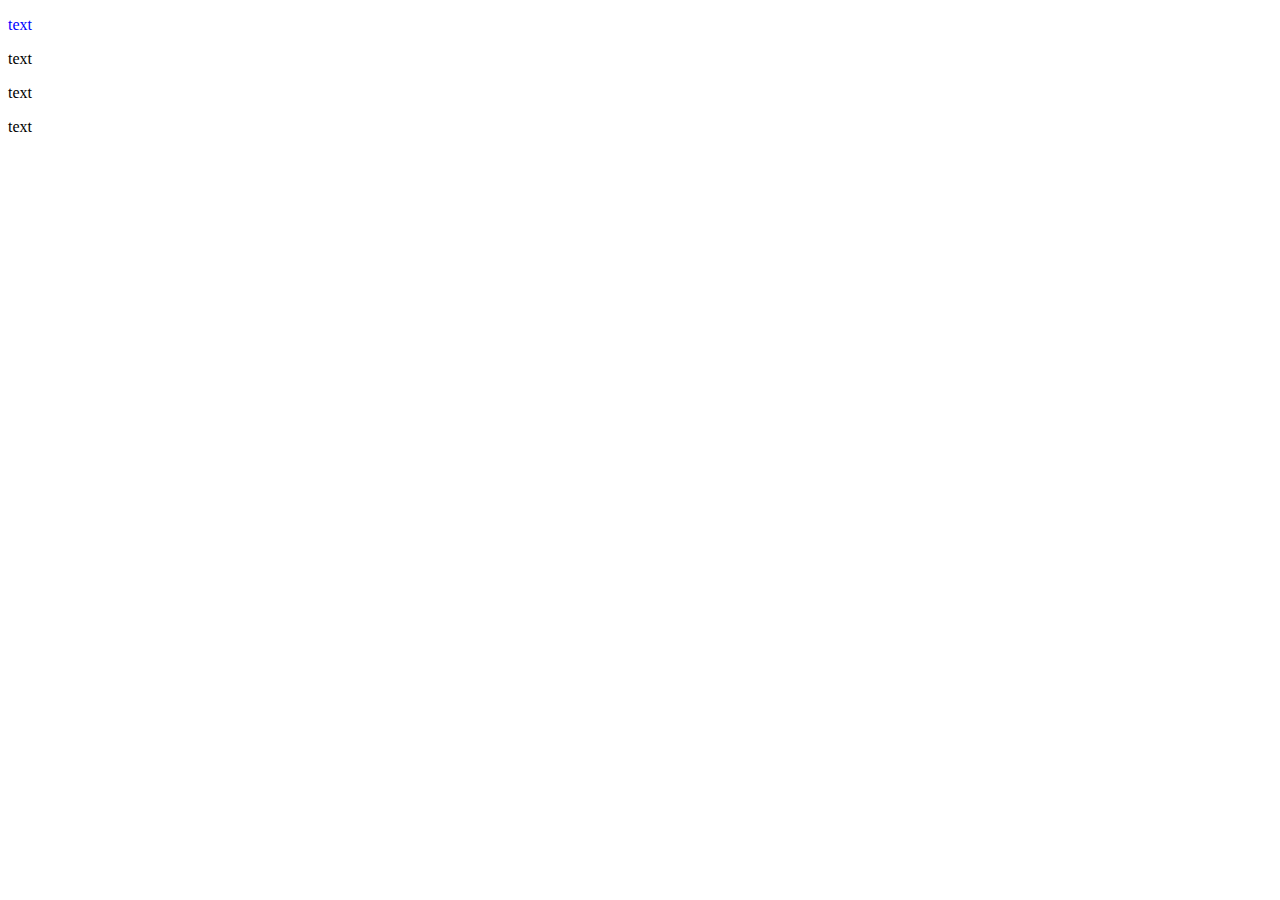
<file: atribute_global.html>
<!DOCTYPE html>

<html lang="en">

<head>
    <meta charset="UTF-8">
    <meta http-equiv="X-UA-Compatible" content="IE=edge">
    <meta name="viewport" content="width=device-width, initial-scale=1.0">
    <link rel="stylesheet" href="style.css">
    <title>Document</title>
</head>

<body>
    <p class="color">text</p><!-- class="" : Dar estilo css -->
    
    <p id="tex">text</p><!-- id="" : Identificador unico _ Ver consola-->
    
    <p title="small text">text</p><!-- title="" : Describe el contenido con un pequeño recuadro-->
    
    <p id="text" data-example="example text">text</p><!-- data-* : Nos permite guardar algun valor en la etiquete html -->

    <script>
        const t = document.getElementById('tex')// Selecciona un elemento del documento por medio del valor del atributo id
        console.log(t.textContent)// Mostrar el contenido del texto por consola
        
        const tx = document.getElementById('text')
        console.log(tx.dataset.example)
    </script>
</body>

</html>
</file>
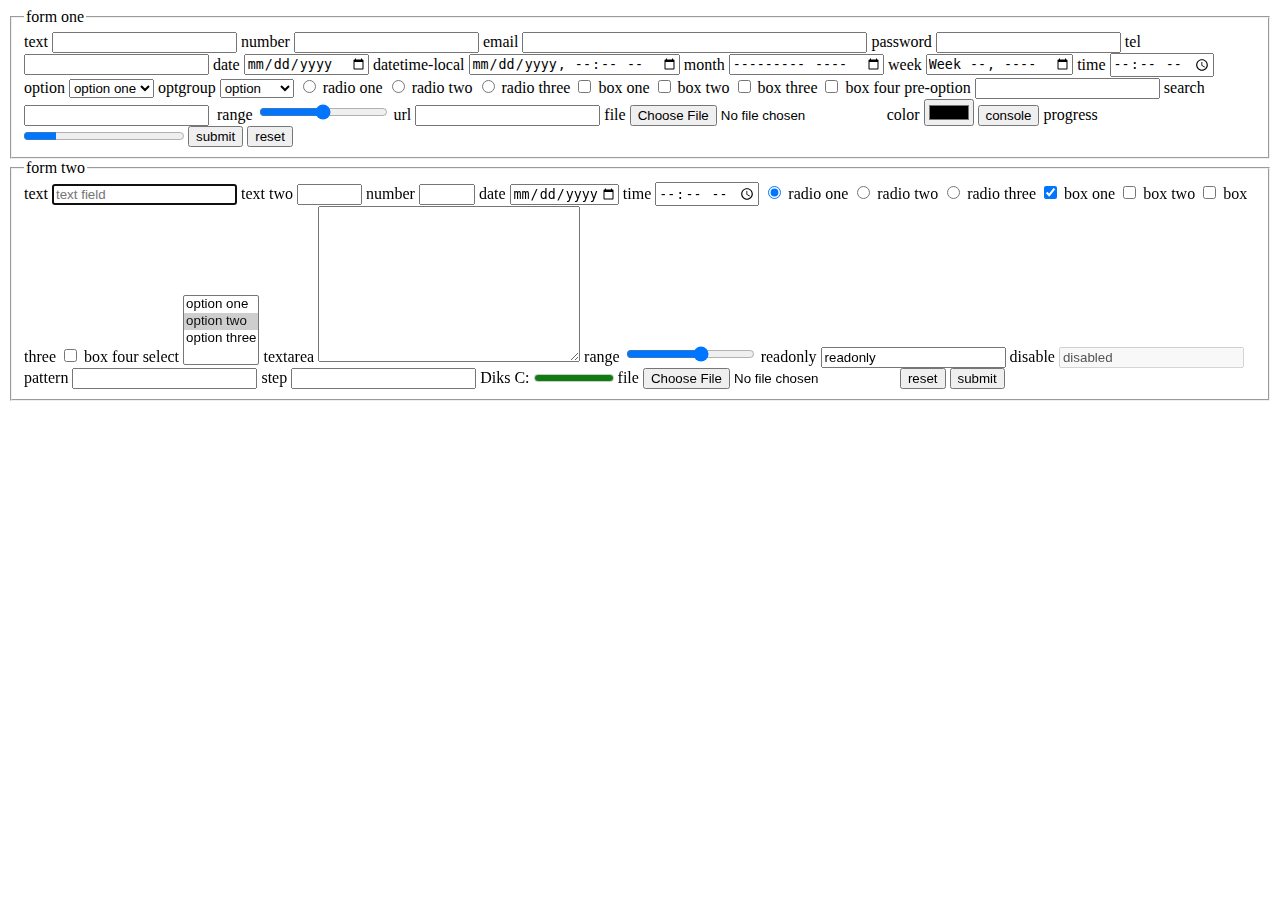
<file: form.html>
<!DOCTYPE html>

<html lang="en">

<head>
    <meta charset="UTF-8">
    <meta http-equiv="X-UA-Compatible" content="IE=edge">
    <meta name="viewport" content="width=device-width, initial-scale=1.0">
    <title>Document</title>
</head>

<body>
    <form  action="#" method=""><!-- Crea un formulario -->
        <fieldset><!-- Encierra los input en un recuadro -->
            <legend>form one</legend><!-- Agrega un nombre al recuadro -->

            <label for="texto">text</label><!-- Asigna un nombre al campo con el id -->
            <input type="text" name="" id="texto" ><!-- Campo texto -->
            
            <label for="numero">number</label>
            <input type="number" name="" id="numero"><!-- Campo númerico -->
            
            <label for="correo">email</label>
            <input type="email" name="" id="correo" size="40"><!-- Campo email -->
            
            <label for="contraseña" >password</label>
            <input type="password" name="" id="contraseña"><!-- Campo contraseña -->

            <label for="telefono">tel</label>
            <input type="tel" name="" id="telefono"><!-- Campo teléfonico -->
            
            <label for="fecha">date</label>
            <input type="date" name="" id="fecha"><!-- Campo año, mes y día -->
            
            <label for="fecha_local">datetime-local</label>
            <input type="datetime-local" name="" id="fecha_local"><!-- Campo año, mes, día y hora -->

            <label for="mes">month</label>
            <input type="month" name="" id="mes"><!-- Campo mes -->
            
            <label for="semana">week</label>
            <input type="week" name="" id="semana"><!-- Campo semana -->
            
            <label for="hora">time</label>
            <input type="time" name="" id="hora"><!-- Campo hora -->

            <label for="opcion">option</label>
            <select name="" id="opcion"><!-- Lista de opciones desplegable -->
                <option value="option one">option one</option><!-- Campo opción -->
                <option value="">option two</option>
            </select>

            <label for="grupo_opcion">optgroup</label>
            <select name="" id="grupo_opcion">
                <optgroup label="option one"><!-- Grupo de opciones relacionadas -->
                    <option value="">option</option>
                    <option value="">option</option>
                </optgroup>
                <optgroup label="option two">
                    <option value="">option</option>
                    <option value="">option</option>
                </optgroup>
            </select>

            <input type="radio" name="igual" id="rad_o" value="radio one"><!-- Campo radio _ Deben tener el mismo name _ Solo se elige uno -->
            <label for="rad_o">radio one</label>
            <input type="radio" name="igual" id="rad_tw" value="radio two">
            <label for="rad_tw">radio two</label>
            <input type="radio" name="igual" id="rad_t" value="radio three">
            <label for="rad_t">radio three</label>

            <input type="checkbox" name="b_" id="b_o" value="box one"><!-- Campo caja _ Deben tener el mismo name _ Pueden elegirse varios -->
            <label for="b_o">box one</label>
            <input type="checkbox" name="b_" id="b_tw" value="box two">
            <label for="b_tw">box two</label>
            <input type="checkbox" name="b_" id="b_t" value="box three">
            <label for="b_t">box three</label>
            <input type="checkbox" name="b_" id="b_f" value="box four">
            <label for="b_f">box four</label>

            <label for="pre_">pre-option</label>
            <input list="pre" id="pre_"><!-- Campo de respuestas predifinidas -->
            <datalist id="pre">
                <option value="one"></option>
                <option value="two"></option>
                <option value="three"></option>
            </datalist>

            <label for="buscar">search</label>
            <input type="search" name="" id="buscar"><!-- Campo buscar -->

            <input type="image" src="" alt=""><!-- Campo imagen -->

            <label for="rango">range</label>
            <input type="range" name="" id="rango"><!-- Campo rango -->

            <label for="url">url</label>
            <input type="url" name="" id="url"><!-- Campo url -->

            <label for="archivo">file</label>
            <input type="file" value="" id="archivo"><!-- Campo archivo -->

            <input type="hidden" value=""><!-- Campo oculto -->

            <label for="color">color</label>
            <input type="color" name="" id="color"><!-- Campo color -->

            <input type="button" value="console" onclick="alert('alert button')"><!-- Campo botón _ Mensaje de alerta -->

            <label for="progress">progress</label>
            <progress id="progress" value="20" max="100"></progress><!-- Representa el progreso de una tarea -->

            <input type="submit" value="submit"><!-- Boton de envío -->
            <input type="reset" value="reset"><!-- Boton de reseteo -->

        </fieldset>
    </form>

    <form action="" method="get" autocomplete="off"><!-- Action: Lugar a donde se van a enviar los datos _ Method: Forma de envio _ POST: Datos privados _ GET: Datos publicos _ Autocomplete: Autocompletar los campos -->
        <fieldset>
            <legend>form two</legend>

            <label for="txt">text</label>
            <input type="text" name="" id="txt" maxlength="10" minlength="5" placeholder="text field" autofocus required><!-- Maxl. y Minl.: Restricciones de texto Maximo y Minimo de carácteres _ Placeholder: Breve descripción del campo _ Autofocus: La pagina se enfoca primero a este input _ Required: Campo Requerido -->

            <label for="sz">text two</label>
            <input type="text" name="" id="" size="5"><!-- Size: Tamaño del campo por caráteres -->
            
            <label for="nm">number</label>
            <input type="number" name="" id="nm" max="10" min="4"><!-- Max y Min: Restricciones númericas Maximo y Minimo de números  -->

            <label for="fech">date</label>
            <input type="date" name="" id="fech" max="2021-12-31" min="2021-01-01"><!-- Max y Min: Restricciones de fechas Maximo y Minimo -->

            <label for="hor">time</label>
            <input type="time" name="" id="hor" max="14:00" min="2:00"><!-- Max y Min: Restricciones de horas Maximo y Minimo -->

            <input type="radio" name="ig" id="rad_one" value="radio one" checked><!-- Campo radio _ Checked: Marcado por defecto -->
            <label for="rad_one">radio one</label>
            <input type="radio" name="ig" id="rad_two" value="radio two">
            <label for="rad_two">radio two</label>
            <input type="radio" name="ig" id="rad_three" value="radio three">
            <label for="rad_three">radio three</label>

            <input type="checkbox" name="b_number" id="b_one" value="box one" checked><!-- Campo caja _ Checked: Marcado por defecto -->
            <label for="b_one">box one</label>
            <input type="checkbox" name="b_number" id="b_two" value="box two">
            <label for="b_two">box two</label>
            <input type="checkbox" name="b_number" id="b_three" value="box three">
            <label for="b_three">box three</label>
            <input type="checkbox" name="b_number" id="b_four" value="box four">
            <label for="b_four">box four</label>

            <label for="sel">select</label>
            <select name="" id="sel" multiple><!-- Multiple: Selecciona varias opciones _ Ctrl -->
                <option value="">option one</option>
                <option value="" selected>option two</option><!-- Selected: Selecciona la opcion por defecto -->
                <option value="">option three</option>
            </select>

            <label for="textare">textarea</label>
            <textarea name="" id="textare" cols="30" rows="10"></textarea><!-- Cols: Define el ancho _ Rows: Define el largo -->

            <label for="rang">range</label>
            <input type="range" name="" id="rang" max="5"><!-- Max y Min: Restricciones de rango Maximo y Minimo -->
            
            <label for="rea">readonly</label>
            <input type="text" id="rea" value="readonly" readonly><!-- Campo solo lectura -->

            <label for="disa">disable</label>
            <input type="text" id="disa" value="disabled" disabled><!-- Campo desactivado -->

            <label for="patron">pattern</label>
            <input type="text" id="patron" pattern="[A-Za-z]{3}"><!-- Campo con expresiones regulares _ Restricciones personalizadas -->

            <label for="paso">step</label>
            <input type="number" name="" id="paso" step="2"><!-- Step: Paso a paso _ 2 en 2 -->

            <label for="mer">Diks C:</label>
            <meter id="mer" min="0" max="100" value="100" low="30" optimum="50" high="100"></meter><!-- Define una medida escalar dentro de un rango conocido -->

            <label for="archiv">file</label>
            <input type="file" value="" id="archiv" accept="image/png, image/jpeg"><!-- Accept: Solo acepta los valores asignado -->

            <input type="reset" value="reset">
            <input type="submit" value="submit">
        
        </fieldset>
    </form>
    
</body>

</html>
</file>
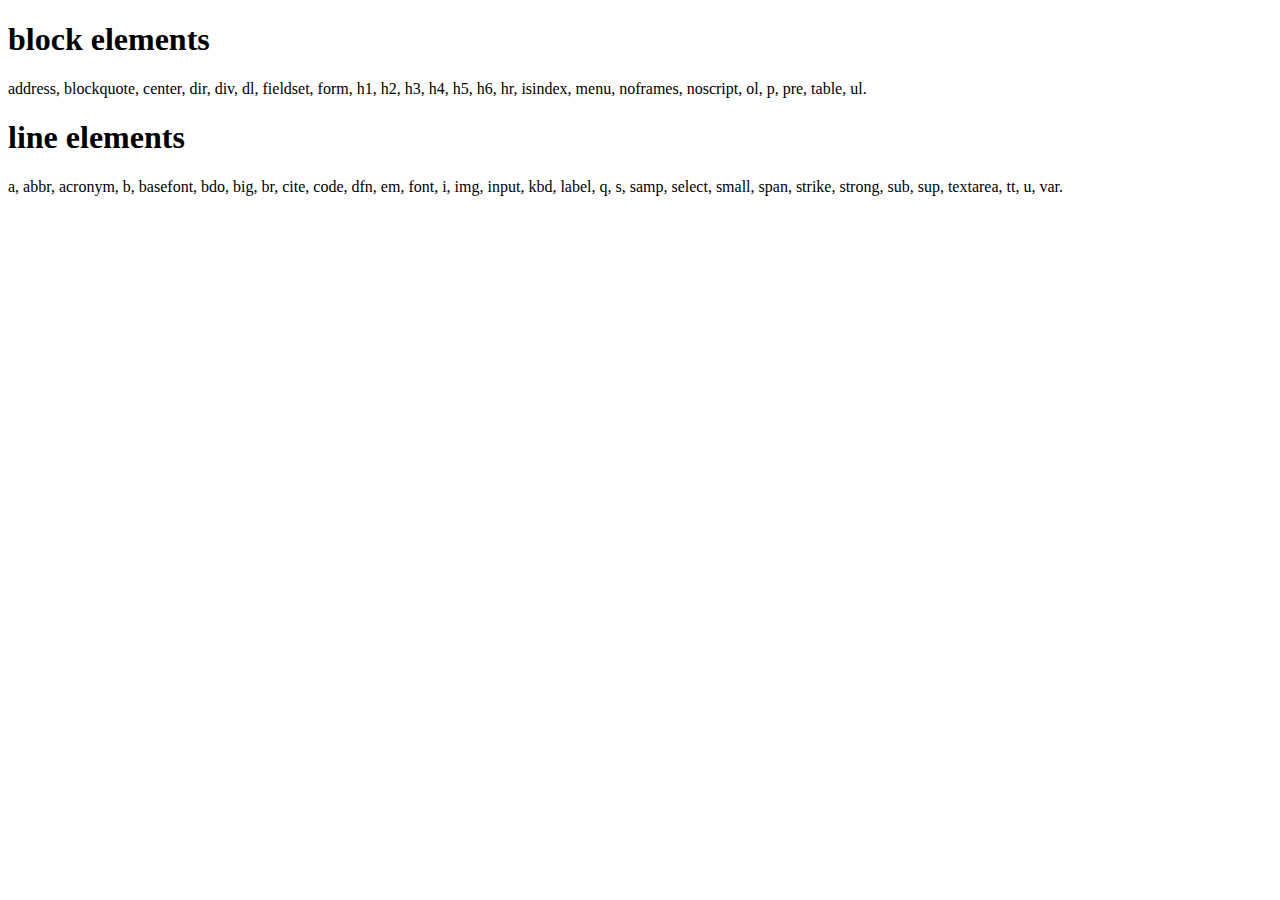
<file: line_block.html>
<!DOCTYPE html>

<html lang="en">

<head>
    <meta charset="UTF-8">
    <meta http-equiv="X-UA-Compatible" content="IE=edge">
    <meta name="viewport" content="width=device-width, initial-scale=1.0">
    <title>Document</title>
</head>

<body>
    <h1>block elements</h1><!-- Ocupan todo el ancho de la pagina-->
    <p> address, blockquote, center, dir, div, dl, fieldset, form, h1, h2, h3, h4, h5, h6, hr, isindex, menu, noframes, noscript, ol, p, pre, table, ul.</p>

    <h1>line elements</h1><!-- Ocupan el espacio de su contenido -->
    <p> a, abbr, acronym, b, basefont, bdo, big, br, cite, code, dfn, em, font, i, img, input, kbd, label, q, s, samp, select, small, span, strike, strong, sub, sup, textarea, tt, u, var.</p>
</body>

</html>
</file>
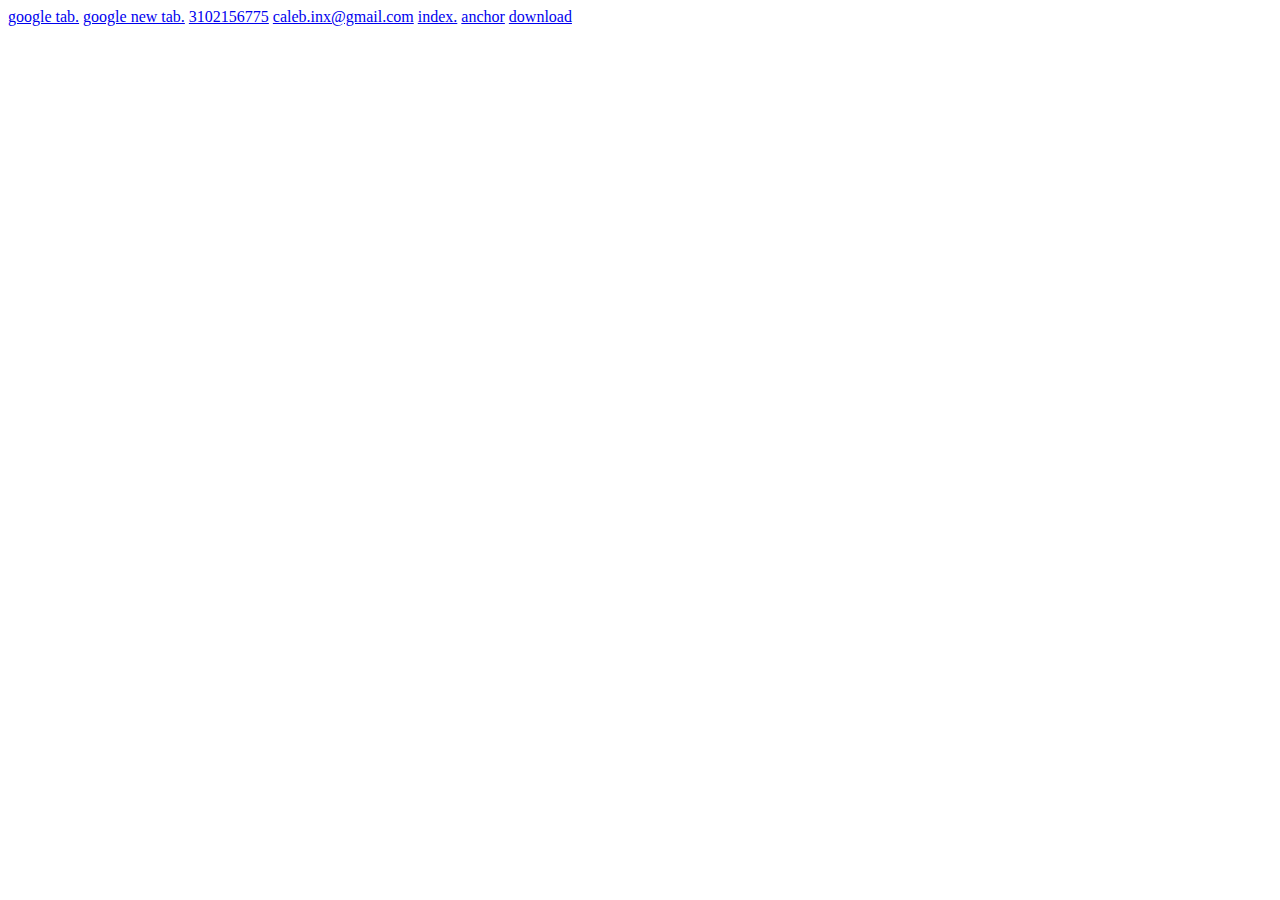
<file: link.html>
<!DOCTYPE html>

<html lang="en">

<head>
    <meta charset="UTF-8">
    <meta http-equiv="X-UA-Compatible" content="IE=edge">
    <meta name="viewport" content="width=device-width, initial-scale=1.0">
    <title>Document</title>
</head>

<body>
    <!-- Rutas abosultas: URL externos -->
    <a href="http://google.com">google tab.</a><!-- Carga la URL en la misma pestaña -->

    <a href="http://google.com" target="_blank" rel="noopener noreferrer">google new tab.</a><!-- Carga la URL en una nueva pestaña -->

    <a href="tel:+3102156775">3102156775</a><!-- Crea enlaces para llamar números telefonicos -->

    <a href="mailto:caleb.inx@gmail.com">caleb.inx@gmail.com</a><!-- Redactar un correo electronico -->

    <!-- Rutas relativas : URL internos-->
    <a href="/index.html">index.</a>

    <a href="/navigation.html#nav_ten">anchor</a><!-- Navegación entre anclajes -->

    <a download="name" href="/nodejs.jpg">download</a><!-- Archivo de descarga _ Solo descarga archivos locales -->

    <map name=""><!-- Áreas donde se puede hacer click y redireccionar a un nuevo sitio -->
        <area shape="circle" coords="" href="" alt=""><!-- Click en un circulo -->
        <area shape="poly" coords="" href="" alt=""><!-- Click en un polígono -->
        <area shape="rect" coords="" href="" alt=""><!-- Click en un rectángulo -->
    </map>

</body>

</html>
</file>
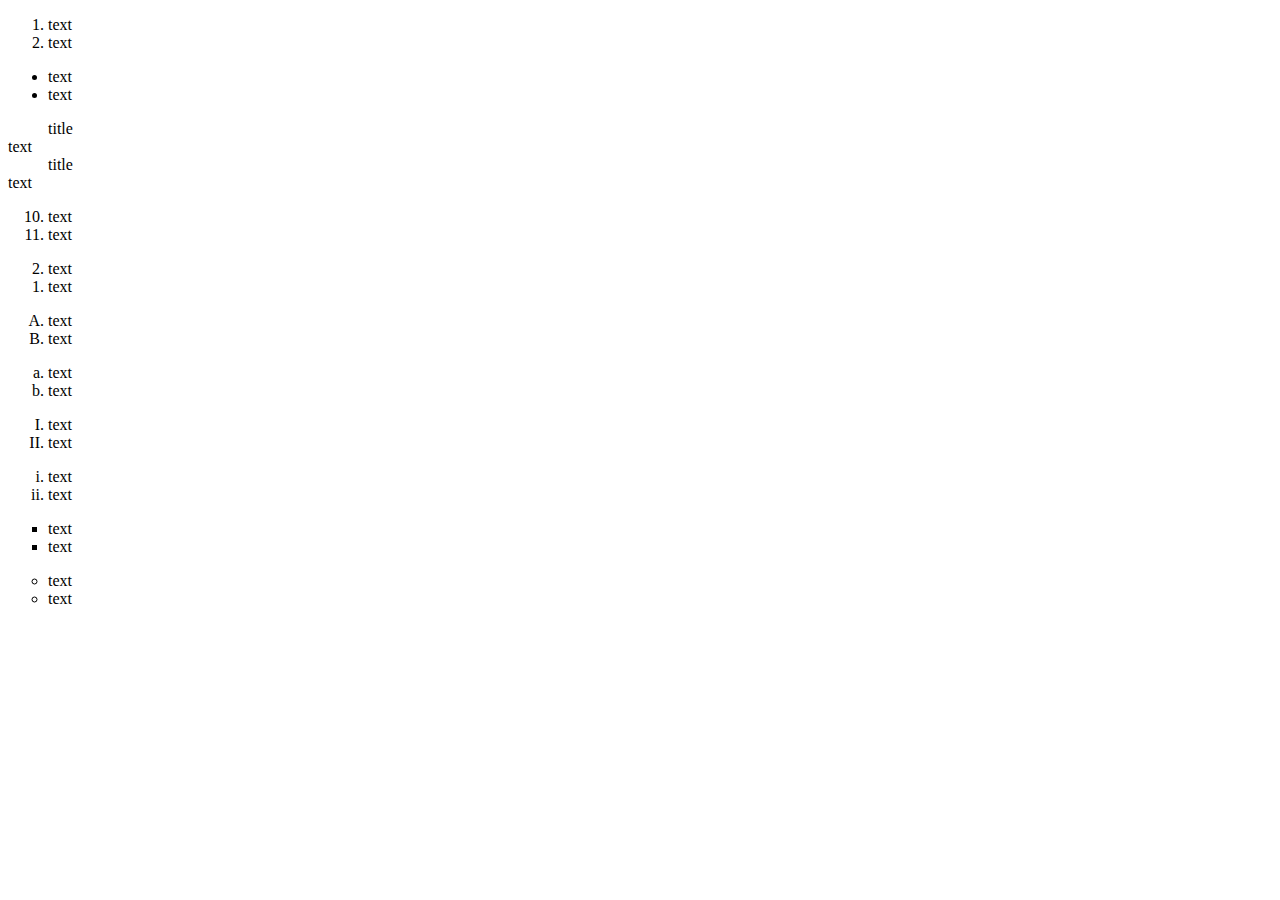
<file: list.html>
<!DOCTYPE html>

<html lang="en">

<head>
    <meta charset="UTF-8">
    <meta http-equiv="X-UA-Compatible" content="IE=edge">
    <meta name="viewport" content="width=device-width, initial-scale=1.0">
    <title>Document</title>
</head>

<body>
    <ol><!-- Lista ordenada -->
        <li>text</li>
        <li>text</li>
    </ol>

    <ul><!-- Lista desordenada -->
        <li>text</li>
        <li>text</li>
    </ul>

    <dl><!-- Lista de definición -->
        <dd>title</dd><!-- Titulo de definición -->
        <dt>text</dt><!-- Contenido de definición -->
        <dd>title</dd>
        <dt>text</dt>
    </dl>

    <ol start="10"><!-- Empezar desde un número definido -->
        <li>text</li>
        <li>text</li>
    </ol>

    <ol reversed><!-- Empezar de forma descendente -->
        <li>text</li>
        <li>text</li>
    </ol>

    <ol type="A"><!-- Lista ordenada con el abecedario en mayuscula -->
        <li>text</li>
        <li>text</li>
    </ol>

    <ol type="a"><!-- Lista ordenada con el abecedario en minúscula -->
        <li>text</li>
        <li>text</li>
    </ol>

    <ol type="I"><!-- Lista ordenada con números romanos en mayuscula -->
        <li>text</li>
        <li>text</li>
    </ol>

    <ol type="i"><!-- Lista ordenada con números romanos en minúscula -->
        <li>text</li>
        <li>text</li>
    </ol>

    <ul type="square"><!-- Lista desordenada con items cuadrados -->
        <li>text</li>
        <li>text</li>
    </ul>

    <ul type="circle"><!-- Lista desordenada con items circulos vacios -->
        <li>text</li>
        <li>text</li>
    </ul>
</body>

</html>
</file>
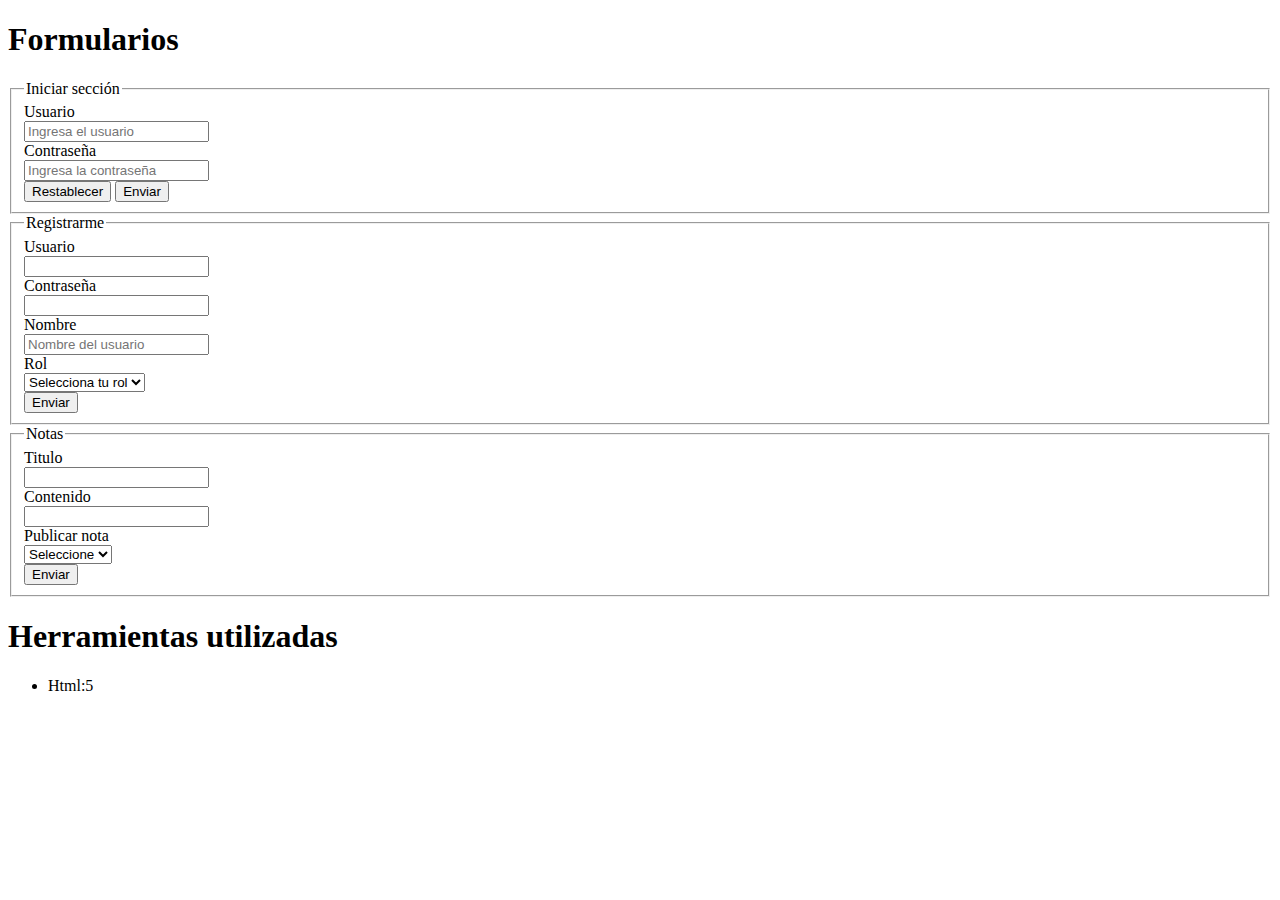
<file: login.html>
<!DOCTYPE html>

<html lang="en">
<head>
    <meta charset="UTF-8">
    <meta http-equiv="X-UA-Compatible" content="IE=edge">
    <meta name="viewport" content="width=device-width, initial-scale=1.0">
    <link rel="shortcut icon" href="/cangrejo.svg" type="image/x-icon">
    <title>Formuarios</title>
</head>

<body>
    <header>
        <h1>Formularios</h1>
    </header>

    <main>
        <form action="" method="POST">
            <fieldset id="ini">
                <legend>Iniciar sección</legend>

                <label for="one">Usuario</label><br>
                <input type="text" name="user" id="one" placeholder="Ingresa el usuario" required><br>

                <label for="two">Contraseña</label><br>
                <input type="password" name="password" id="two" placeholder="Ingresa la contraseña" required><br>

                <input type="reset" value="Restablecer">
                <input type="submit" value="Enviar">
            </fieldset>
        </form>

        <form action="" method="post">
            <fieldset id="reg">
                <legend>Registrarme</legend>

                <label for="three">Usuario</label><br>
                <input type="text" name="user" id="three" minlength="3" maxlength="10" required><br>

                <label for="four">Contraseña</label><br>
                <input type="password" name="password" id="four" minlength="8" maxlength="12" required><br>

                <label for="five">Nombre</label><br>
                <input type="text" name="name" id="five" minlength="3" maxlength="10" placeholder="Nombre del usuario" required><br>

                <label for="six">Rol</label><br>
                <select name="rol" id="six" required>
                    <option value="">Selecciona tu rol</option>
                    <option value="admin">Administrador</option>
                    <option value="common">Común</option>
                </select><br>

                <input type="submit" value="Enviar">
            </fieldset>
        </form>

        <form action="" method="post" autocomplete="off">
            <fieldset id="not">
                <legend>Notas</legend>

                <label for="seven">Titulo</label><br>
                <input type="text" name="title" id="seven" required><br>

                <label for="eight">Contenido</label><br>
                <input type="text" name="contents" id="eight" required><br>

                <input type="hidden" name="user" value="_id:user">

                <label for="nine">Publicar nota</label><br>
                <select name="private" id="nine" required>
                    <option value="">Seleccione</option>
                    <option value="true">Si</option>
                    <option value="false">No</option>
                </select><br>

                <input type="submit" value="Enviar">
            </fieldset>
        </form>
    </main>

    <footer>
        <h1>Herramientas utilizadas</h1>
        <ul>
            <li>Html:5</li>
        </ul>
    </footer>
</body>
</html>
</file>
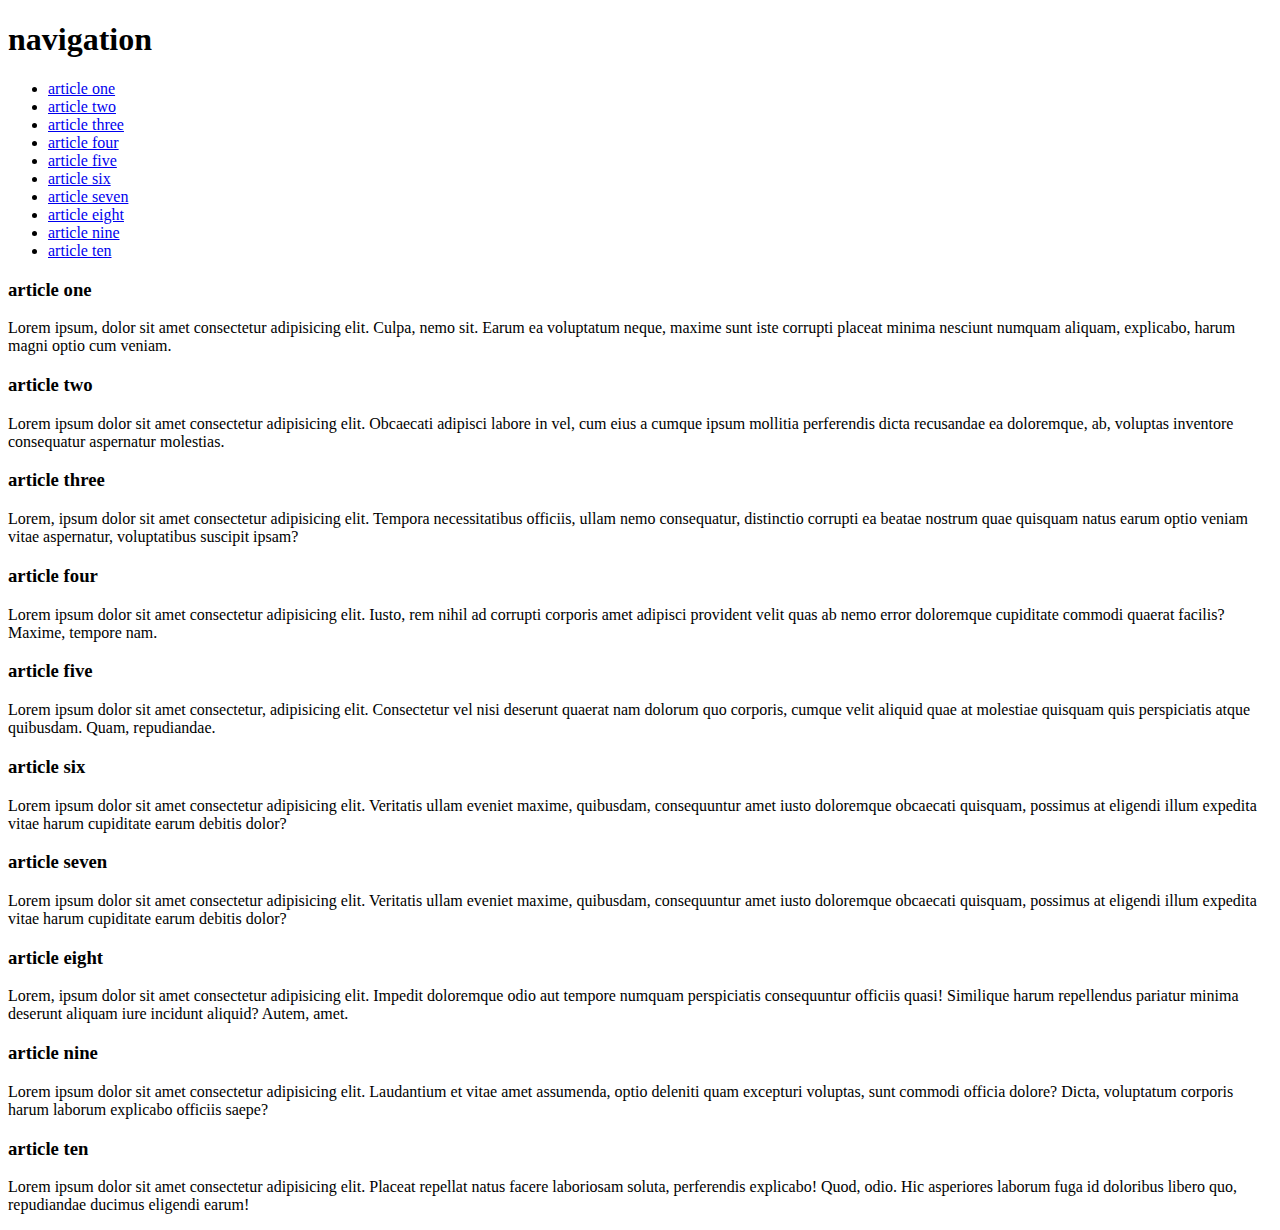
<file: navigation.html>
<!DOCTYPE html>

<html lang="en">

<head>
    <meta charset="UTF-8">
    <meta http-equiv="X-UA-Compatible" content="IE=edge">
    <meta name="viewport" content="width=device-width, initial-scale=1.0">
    <title>Document</title>
</head>

<body>
    <header>
        <h1>navigation</h1>
    </header>

    <nav>
        <ul><!-- Navegación con anclajes -->
            <li><a href="#nav_one">article one</a></li>
            <li><a href="#nav_two">article two</a></li>
            <li><a href="#nav_three">article three</a></li>
            <li><a href="#nav_four">article four</a></li>
            <li><a href="#nav_five">article five</a></li>
            <li><a href="#nav_six">article six</a></li>
            <li><a href="#nav_seven">article seven</a></li>
            <li><a href="#nav_eight">article eight</a></li>
            <li><a href="#nav_nine">article nine</a></li>
            <li><a href="#nav_ten">article ten</a></li>
        </ul>
    </nav>

    <main>
        <article id="nav_one">
            <h3>article one</h3>
            <p>Lorem ipsum, dolor sit amet consectetur adipisicing elit. Culpa, nemo sit. Earum ea voluptatum neque, maxime sunt iste corrupti placeat minima nesciunt numquam aliquam, explicabo, harum magni optio cum veniam.</p>
        </article>

        <article id="nav_two">
            <h3>article two</h3>
            <p>Lorem ipsum dolor sit amet consectetur adipisicing elit. Obcaecati adipisci labore in vel, cum eius a cumque ipsum mollitia perferendis dicta recusandae ea doloremque, ab, voluptas inventore consequatur aspernatur molestias.</p>
        </article>

        <article id="nav_three">
            <h3>article three</h3>
            <p>Lorem, ipsum dolor sit amet consectetur adipisicing elit. Tempora necessitatibus officiis, ullam nemo consequatur, distinctio corrupti ea beatae nostrum quae quisquam natus earum optio veniam vitae aspernatur, voluptatibus suscipit ipsam?</p>
        </article>

        <article id="nav_four">
            <h3>article four</h3>
            <p>Lorem ipsum dolor sit amet consectetur adipisicing elit. Iusto, rem nihil ad corrupti corporis amet adipisci provident velit quas ab nemo error doloremque cupiditate commodi quaerat facilis? Maxime, tempore nam.</p>
        </article>

        <article id="nav_five">
            <h3>article five</h3>
            <p>Lorem ipsum dolor sit amet consectetur, adipisicing elit. Consectetur vel nisi deserunt quaerat nam dolorum quo corporis, cumque velit aliquid quae at molestiae quisquam quis perspiciatis atque quibusdam. Quam, repudiandae.</p>
        </article>

        <article id="nav_six">
            <h3>article six</h3>
            <p>Lorem ipsum dolor sit amet consectetur adipisicing elit. Veritatis ullam eveniet maxime, quibusdam, consequuntur amet iusto doloremque obcaecati quisquam, possimus at eligendi illum expedita vitae harum cupiditate earum debitis dolor?</p>
        </article>

        <article id="nav_seven">
            <h3>article seven</h3>
            <p>Lorem ipsum dolor sit amet consectetur adipisicing elit. Veritatis ullam eveniet maxime, quibusdam, consequuntur amet iusto doloremque obcaecati quisquam, possimus at eligendi illum expedita vitae harum cupiditate earum debitis dolor?</p>
        </article>
        
        <article id="nav_eight">
            <h3>article eight</h3>
            <p>Lorem, ipsum dolor sit amet consectetur adipisicing elit. Impedit doloremque odio aut tempore numquam perspiciatis consequuntur officiis quasi! Similique harum repellendus pariatur minima deserunt aliquam iure incidunt aliquid? Autem, amet.</p>
        </article>

        <article id="nav_nine">
            <h3>article nine</h3>
            <p>Lorem ipsum dolor sit amet consectetur adipisicing elit. Laudantium et vitae amet assumenda, optio deleniti quam excepturi voluptas, sunt commodi officia dolore? Dicta, voluptatum corporis harum laborum explicabo officiis saepe?</p>
        </article>

        <article id="nav_ten">
            <h3>article ten</h3>
            <p>Lorem ipsum dolor sit amet consectetur adipisicing elit. Placeat repellat natus facere laboriosam soluta, perferendis explicabo! Quod, odio. Hic asperiores laborum fuga id doloribus libero quo, repudiandae ducimus eligendi earum!</p>
        </article>
    </main>
</body>

</html>
</file>
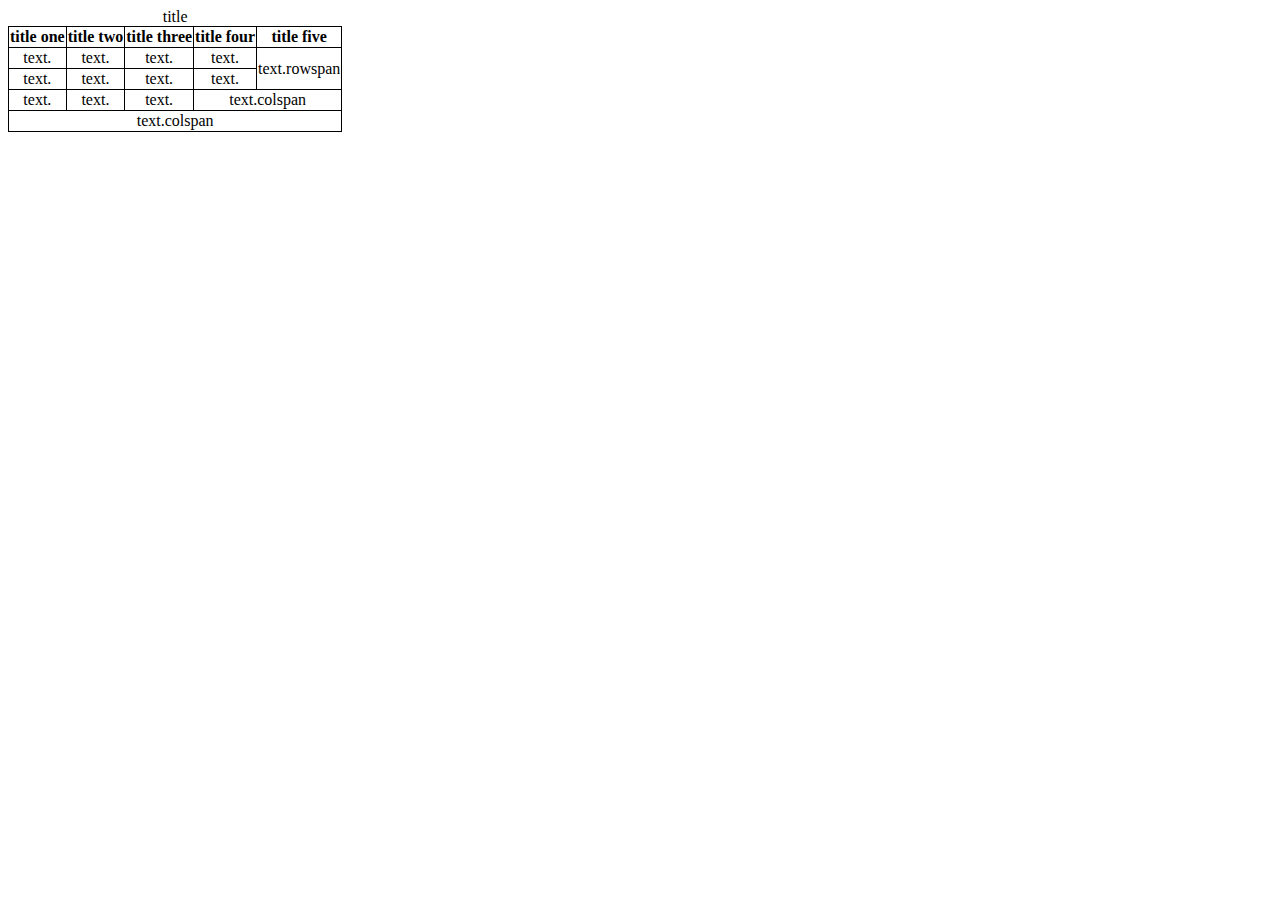
<file: table.html>
<!DOCTYPE html>

<html lang="en">

<head>
    <meta charset="UTF-8">
    <meta http-equiv="X-UA-Compatible" content="IE=edge">
    <meta name="viewport" content="width=device-width, initial-scale=1.0">
    <link rel="stylesheet" href="style.css">
    <title>Document</title>
</head>

<body>
    <table><!-- Crea una tabla -->
        <caption>title</caption><!-- Crea un titulo -->
        <thead><!-- Cabecera de la tabla-->
            <tr><!-- Crea una fila-->
                <th>title one</th><!-- Crea una columna con negrita-->
                <th>title two</th>
                <th>title three</th>
                <th>title four</th>
                <th>title five</th>
            </tr>
        </thead>

        <tbody><!-- Contenido de la tabla -->
            <tr>
                <td>text.</td><!-- Crea una columna -->
                <td>text.</td>
                <td>text.</td>
                <td>text.</td>
                <td rowspan="2">text.rowspan</td><!-- Abarca más filas  -->
            </tr>
            <tr>
                <td>text.</td>
                <td>text.</td>
                <td>text.</td>
                <td>text.</td>
            </tr>
            <tr>
                <td>text.</td>
                <td>text.</td>
                <td>text.</td>
                <td colspan="2">text.colspan</td><!-- Abarca más columnas  -->
            </tr>
        </tbody>

        <tfoot><!-- Pie de la tabla -->
            <tr>
                <td colspan="5">text.colspan</td>
            </tr>
        </tfoot>
    </table>    
</body>

</html>
</file>
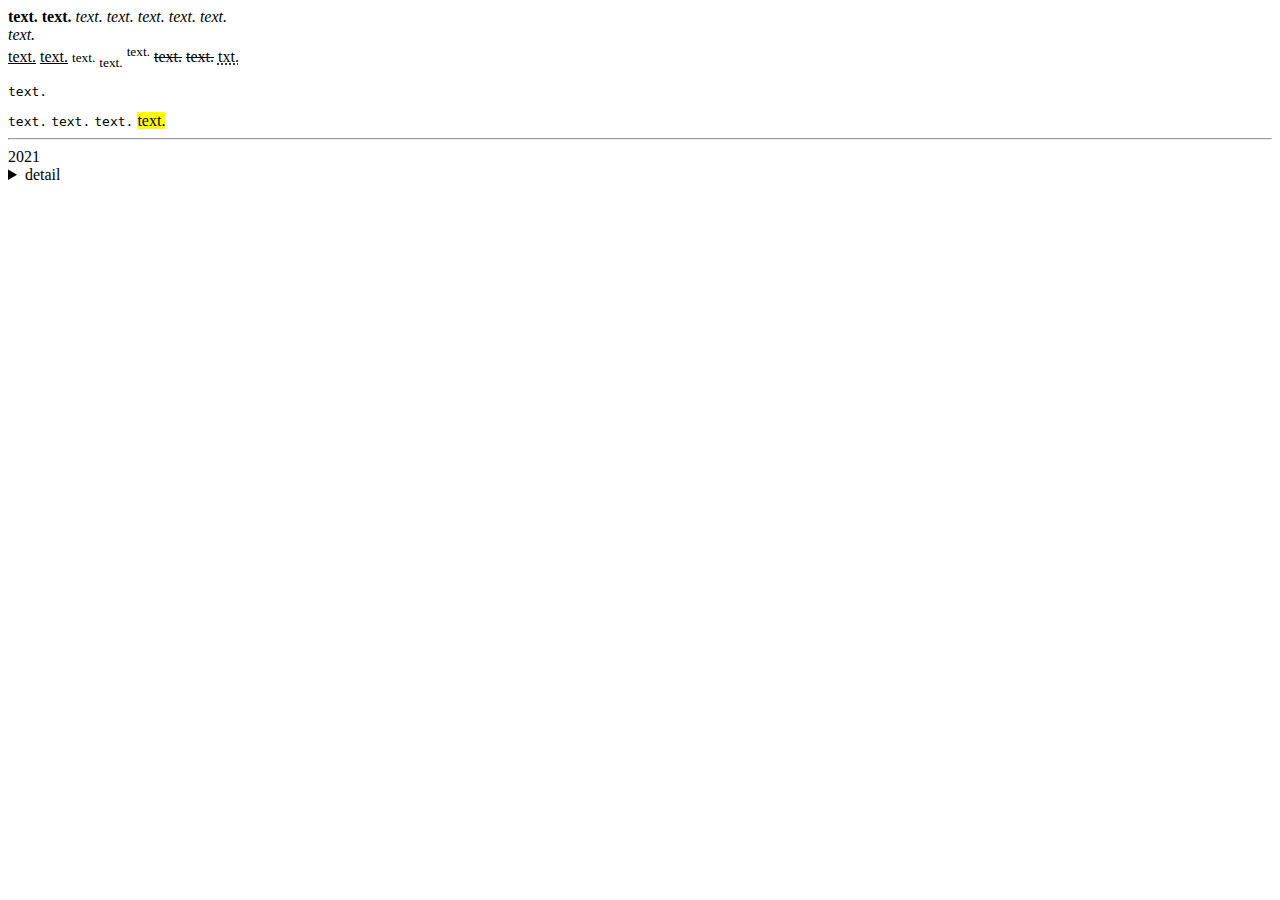
<file: text.html>
<!DOCTYPE html>

<html lang="en">

<head>
    <meta charset="UTF-8">
    <meta http-equiv="X-UA-Compatible" content="IE=edge">
    <meta name="viewport" content="width=device-width, initial-scale=1.0">
    <title>Document</title>
</head>

<body><!-- Formato de texto -->
    
    <b>text.</b><!-- Texto en negrita -->

    <strong>text.</strong><!-- Texto en negrita -->

    <em>text.</em><!-- Texto en cursiva -->

    <cite>text.</cite><!-- Texto en cursiva -->

    <dfn>text.</dfn><!-- Texto en cursiva -->
    
    <var>text.</var><!-- Texto en cursiva -->

    <i>text.</i><!-- Texto en cursiva -->

    <address>text.</address><!-- Texto en cursiva -->

    <u>text.</u><!-- Texto subrayado -->

    <ins>text.</ins><!-- Texto subrayado -->

    <small>text.</small><!-- Texto pequeño -->

    <sub>text.</sub><!-- Texto subíndice -->

    <sup>text.</sup><!-- Texto superíndice -->

    <s>text.</s><!-- Texto tachado -->

    <del>text.</del><!-- Texto tachado -->

    <abbr title="text.">txt.</abbr><!-- Texto abreviado _ Descripción en un recuadro pequeño -->

    <pre>text.</pre><!-- Texto código -->

    <code>text.</code><!-- Texto código -->

    <kbd>text.</kbd><!-- Texto código -->

    <samp>text.</samp><!-- Texto código -->

    <mark>text.</mark><!-- Texto resaltado -->

    <br><!-- Salto de linea -->

    <hr><!-- linea horizontal de todo el acho de la pagina -->

    <wbr><!-- Salto de linea automatico -->

    <time>2021</time><!-- Contenido fecha -->

    <details><!-- Abrir y cerrar detalles -->
        <summary>detail</summary><!-- Encabezado visible -->
        <p>Lorem ipsum dolor sit amet consectetur adipisicing elit. Tenetur eius amet eum minima, provident, ipsa beatae aliquam reprehenderit quo dolorum similique pariatur fuga sit ad aut maxime fugit, veritatis id?</p>
    </details>

</body>
</html>
</file>
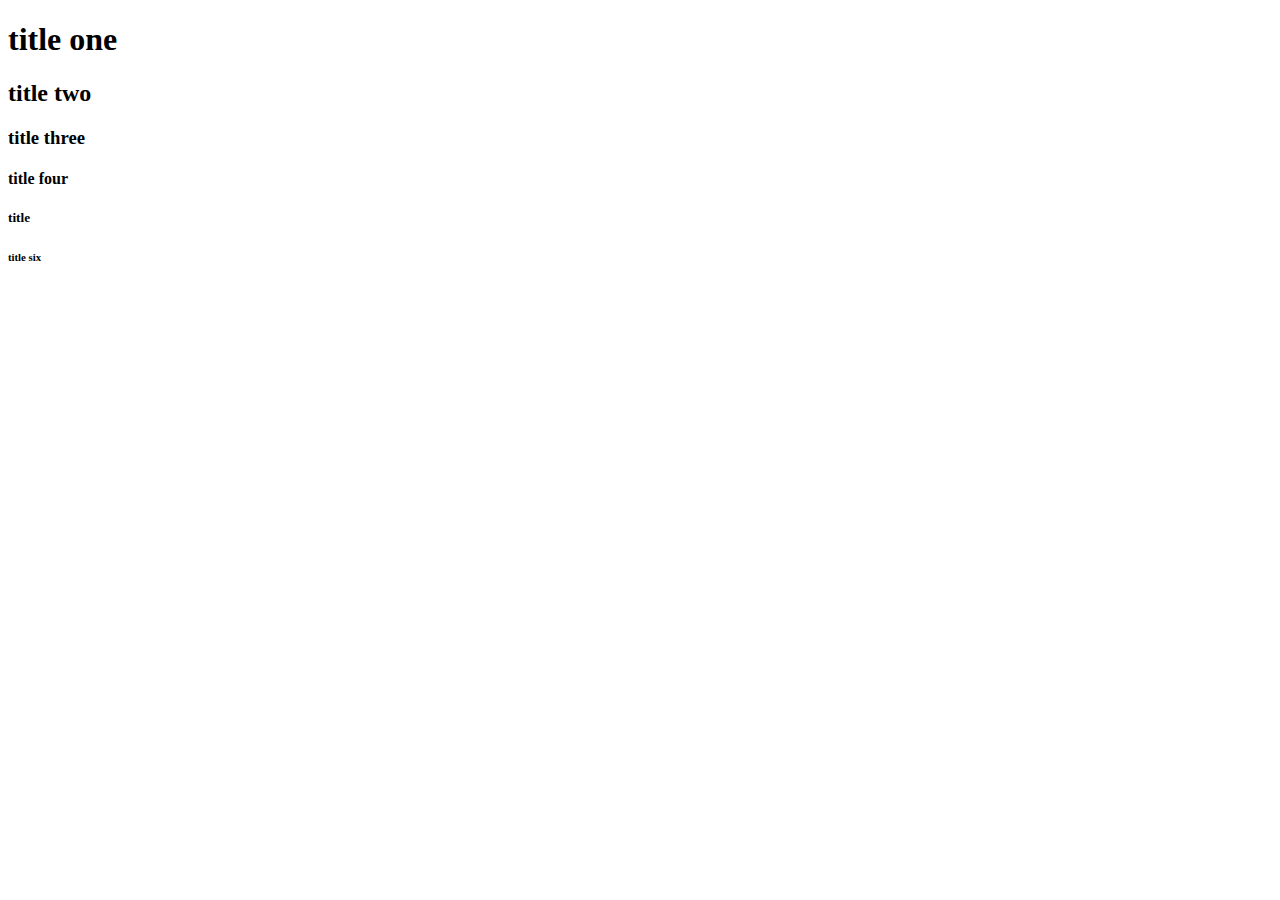
<file: title.html>
<!DOCTYPE html>

<html lang="en">

<head>
    <meta charset="UTF-8">
    <meta http-equiv="X-UA-Compatible" content="IE=edge">
    <meta name="viewport" content="width=device-width, initial-scale=1.0">
    <title>Document</title>
</head>

<body>
    <h1>title one</h1><!-- Encabezados de mayor a menor importancia _ Estructura de mayor a menor-->

    <h2>title two</h2>

    <h3>title three</h3>

    <h4>title four</h4>

    <h5>title</h5>

    <h6>title six</h6>
</body>

</html>
</file>
<file: style.css>
p {
    font-family: cursive;
}/* Formato de texto */

.color {
    color: blue;
}

table, th, td {
    border: 1px solid black; /* Crear borde */
    border-collapse: collapse; /* Borde sin espacio */
    text-align: center; /* Centrar texto */
}
</file>
